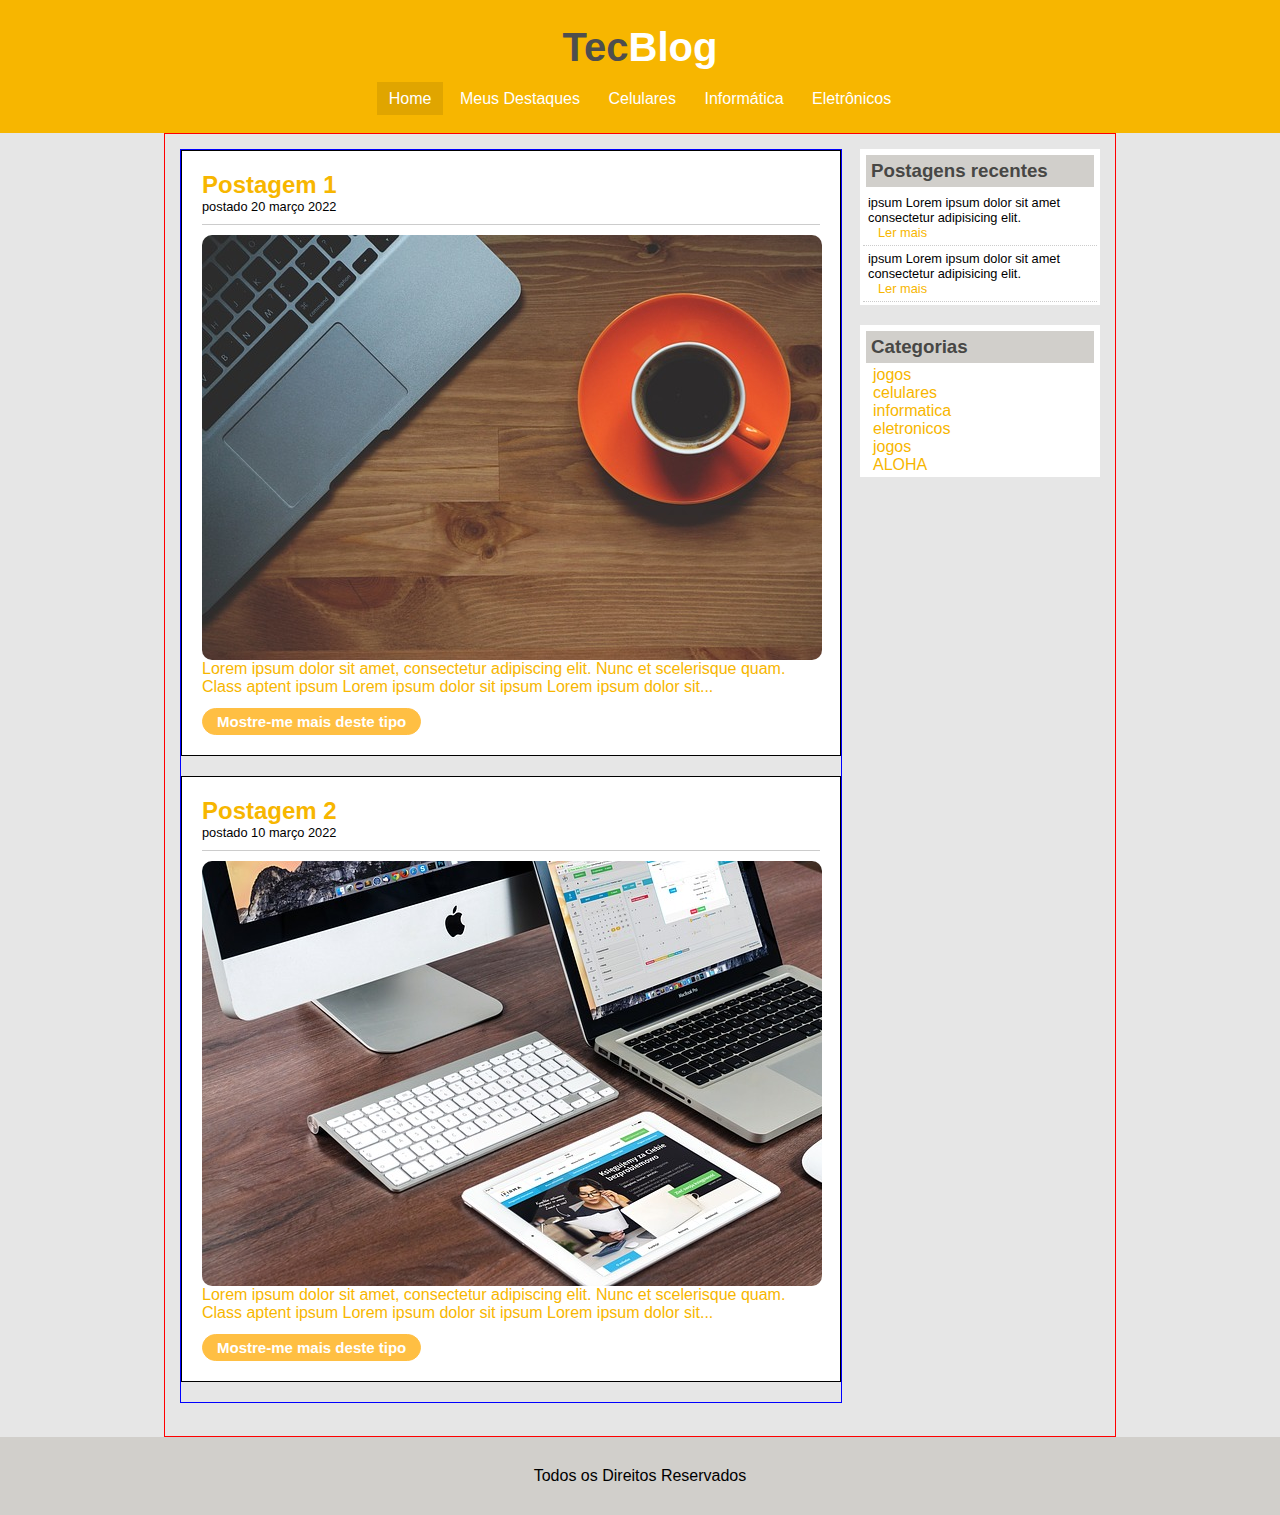
<file: TecBlog/index.html>
<!DOCTYPE html>
<html>

<head>

	<title>TecBlog - Seu blog de tecnlogia</title>
	<meta charset="utf-8">
	<link rel="stylesheet" type="text/css" href="estilos/estilo.css">
	<script src="./assets/mostrarPrerencias.js"></script>

</head>

<body class="home">

	<div id="areaCabeçalho">
		<!--Inicio cabeçalho-->

		<div id="areaLogo">
			<h1>Tec<span class="branco">Blog</span></h1>
		</div>

		<div id="areaNavBar"> <!--Inicio da area de navegação-->
			<a id="home" href="index.html">Home</a>
			<a id="meusDestaques" href="meusDestaques.html">Meus Destaques</a>
			<a id="celulares" href="celulares.html">Celulares</a>
			<a id="informatica" href="informatica.html">Informática</a>
			<a id="eletronicos" href="eletronicos.html">Eletrônicos</a>
		</div>

	</div>
	<!--Final do cabeçalho-->

	<div id="areaPrincipal">
		<!--Inicio area principal-->

		<div id="areaPostagens">
			<!--Começo da area de postagens-->

			<div class="Postagem">
				
				 <h2>Postagem 1</h2>
				<span class="dataPostagem">postado 20 março 2022</span>

				<a href="#" class="teste">
				
					<!--<img class="imagemPostagem" width="620px" src="assets/imagem2.jpg">-->
					<section class="img">
						<div class="overlay"></div>
					</section>
					<p>
						Lorem ipsum dolor sit amet, consectetur adipiscing elit. Nunc et scelerisque quam. Class aptent
						ipsum Lorem ipsum dolor sit ipsum Lorem ipsum dolor sit... 
					</p>
				</a> 
				<button class="botãoNotificação" href="#"><a id="botaoPreferencias">Mostre-me mais deste tipo</a></button>
			
				<!--Preferencias do usuario-->
				<script src="./assets/mostrarPrerencias.js"> </script>

			</div> <!--Fim postagem 1-->

			<div class="Postagem">
				<h2>Postagem 2</h2>
				<span class="dataPostagem">postado 10 março 2022</span>
				<!--HR-->
				<a href="#" class="teste">
				
					<!--<img class="imagemPostagem" width="620px" src="assets/imagem2.jpg">-->
					<section class="img2">
						<div class="overlay"></div>
					</section>
					<p>
						Lorem ipsum dolor sit amet, consectetur adipiscing elit. Nunc et scelerisque quam. Class aptent
						ipsum Lorem ipsum dolor sit ipsum Lorem ipsum dolor sit... 
					</p>
				</a> 
				<button type="submit" class="botãoNotificação" href="#"><a id="botaoPreferencias">Mostre-me mais deste tipo</a></button>
			</div> <!--Fim postagem 2-->


		</div>
		<!--Final da area de postagens-->


		<div id="menusLaterais">

			<div class="conteudoLateral">
				<!--Inicio menu lateral 01-->

				<h3>Postagens recentes</h3>

				<div class="postagemLateral">
					<p> ipsum Lorem ipsum dolor sit amet consectetur adipisicing elit.</p>
					<a href="#">Ler mais</a>
				</div>
				<!--HR-->
				<div class="postagemLateral">
					<p> ipsum Lorem ipsum dolor sit amet consectetur adipisicing elit.</p>
					<a href="#">Ler mais</a>
				</div>

			</div>
			<!--Final menu lateral 01-->

			<div class="conteudoLateral">
				<!--Inicio do menu lateral 02-->

				<h3>Categorias</h3>

				<a href="#">jogos</a><br>
				<a href="#">celulares</a><br>
				<a href="#">informatica</a><br>
				<a href="#">eletronicos</a><br>
				<a href="#">jogos</a><br>
				<a href="#"> ALOHA</a>

			</div>
			<!--Final do menu lateral 02-->

			<!--<p class="clear">Jurema</p>--> 

		</div>
		<!--Final dos menus laterais-->

		<p class="clear">oi</p>

	</div>
	<!--Final area principal-->

	<div id="rodaPe">
		<p>Todos os Direitos Reservados</p>
	</div>

</body>

</html>
</file>
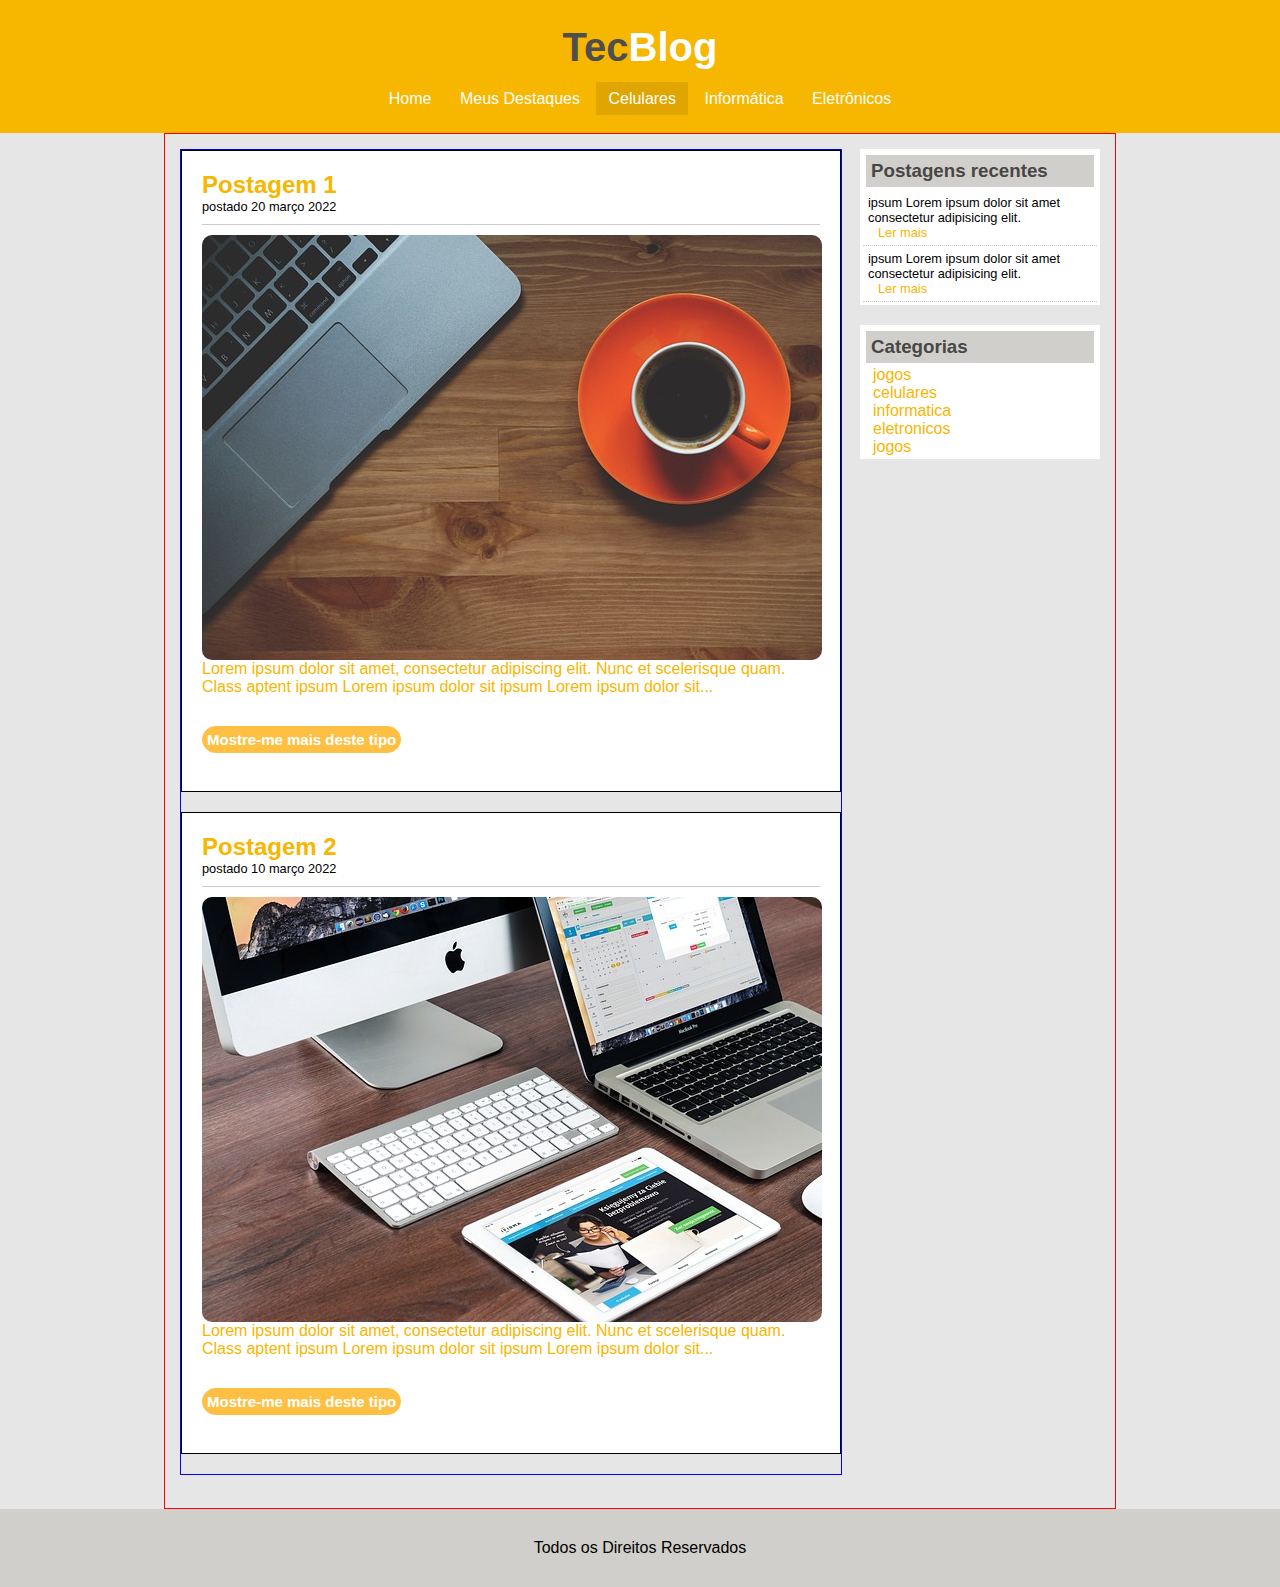
<file: TecBlog/celulares.html>
<!DOCTYPE html>
<html>

<head>

	<title>TecBlog - Celulares</title>
	<meta charset="utf-8">
	<link rel="stylesheet" type="text/css" href="estilos/estilo.css">
	<script src="./assets/mostrarPrerencias.js"></script>

</head>

<body class="celulares">

	<div id="areaCabeçalho">
		<!--Inicio cabeçalho-->

		<div id="areaLogo">
			<h1>Tec<span class="branco">Blog</span></h1>
		</div>

		<div id="areaNavBar">
			<a id="home" href="index.html">Home</a>
			<a id="meusDestaques" href="meusDestaques.html">Meus Destaques</a>
			<a id="celulares" href="celulares.html">Celulares</a>
			<a id="informatica" href="informatica.html">Informática</a>
			<a id="eletronicos" href="eletronicos.html">Eletrônicos</a>
		</div>

	</div>
	<!--Final do cabeçalho-->

	<div id="areaPrincipal">
		<!--Inicio area principal-->

		<div id="areaPostagens">
			<!--Começo da area de postagens-->

			<div class="Postagem">
				<h2>Postagem 1</h2>
				<span class="dataPostagem">postado 20 março 2022</span>
				<!--HR-->
				<a href="#" class="teste">
					
					<!--<img class="imagemPostagem" width="620px" src="assets/imagem2.jpg">-->
					<section class="img">
						<div class="overlay"></div>
					</section>
					<p>
						Lorem ipsum dolor sit amet, consectetur adipiscing elit. Nunc et scelerisque quam. Class aptent
						ipsum Lorem ipsum dolor sit ipsum Lorem ipsum dolor sit... 
					</p>
				</a> 
				<a><button class="botãoNotificação" href="#">Mostre-me mais deste tipo</button></a>
			</div> <!--Fim postagem 1-->

			<div class="Postagem">
				<h2>Postagem 2</h2>
				<span class="dataPostagem">postado 10 março 2022</span>
				<!--HR-->
				<a href="#" class="teste">
					
					<!--<img class="imagemPostagem" width="620px" src="assets/imagem2.jpg">-->
					<section class="img2">
						<div class="overlay"></div>
					</section>
					<p>
						Lorem ipsum dolor sit amet, consectetur adipiscing elit. Nunc et scelerisque quam. Class aptent
						ipsum Lorem ipsum dolor sit ipsum Lorem ipsum dolor sit... 
					</p>
				</a> 
				<a><button class="botãoNotificação" href="#">Mostre-me mais deste tipo</button></a>
			</div> <!--Fim postagem 2-->

		</div> 
		<!--Final da area de postagens-->

		<div id="menusLaterais">

			<div class="conteudoLateral">
				<!--Inicio menu lateral 01-->

				<h3>Postagens recentes</h3>

				<div class="postagemLateral">
					<p> ipsum Lorem ipsum dolor sit amet consectetur adipisicing elit.</p>
					<a href="#">Ler mais</a>
				</div>
				<!--HR-->
				<div class="postagemLateral">
					<p> ipsum Lorem ipsum dolor sit amet consectetur adipisicing elit.</p>
					<a href="#">Ler mais</a>
				</div>

			</div>
			<!--Final menu lateral 01-->

			<div class="conteudoLateral">
				<!--Inicio do menu lateral 02-->

				<h3>Categorias</h3>

				<a href="#">jogos</a><br>
				<a href="#">celulares</a><br>
				<a href="#">informatica</a><br>
				<a href="#">eletronicos</a><br>
				<a href="#">jogos</a><br>

			</div>
			<!--Final do menu lateral 02-->

		</div>
		<!--Final dos menus laterais-->

		<p class="clear">oi</p>

	</div>
	<!--Final area principal-->

	<div id="rodaPe">
		<p>Todos os Direitos Reservados</p>
	</div>


</body>

</html>
</file>
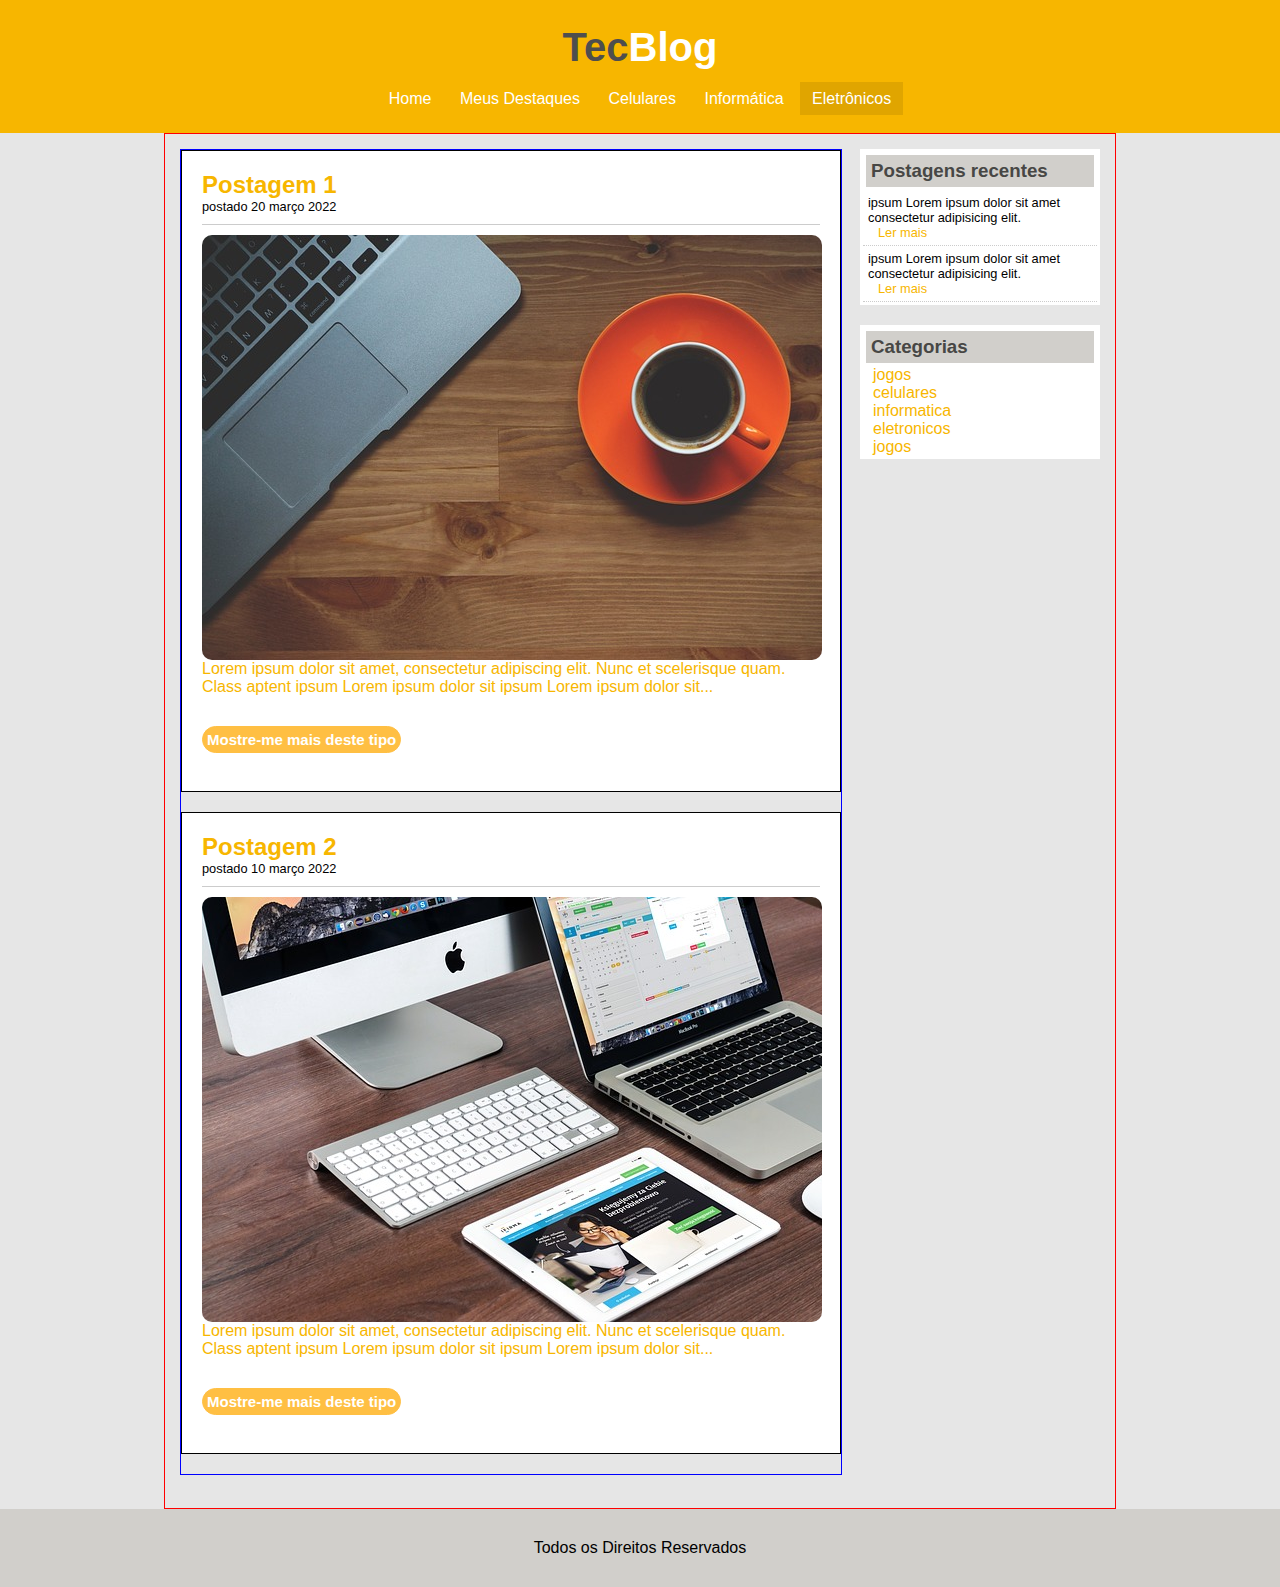
<file: TecBlog/eletronicos.html>
<!DOCTYPE html>
<html>

<head>

	<title>TecBlog - Eletronicos </title>
	<meta charset="utf-8">
	<link rel="stylesheet" type="text/css" href="estilos/estilo.css">
	<script src="./assets/mostrarPrerencias.js"></script>

</head>

<body class="eletronicos">

	<div id="areaCabeçalho">
		<!--Inicio cabeçalho-->

		<div id="areaLogo">
			<h1>Tec<span class="branco">Blog</span></h1>
		</div>

		<div id="areaNavBar">
			<a id="home" href="index.html">Home</a>
			<a id="meusDestaques" href="meusDestaques.html">Meus Destaques</a>
			<a id="celulares" href="celulares.html">Celulares</a>
			<a id="informatica" href="informatica.html">Informática</a>
			<a id="eletronicos" href="eletronicos.html">Eletrônicos</a>
		</div>

	</div>
	<!--Final do cabeçalho-->

	<div id="areaPrincipal">
		<!--Inicio area principal-->

		<div id="areaPostagens">
			<!--Começo da area de postagens-->

			<div class="Postagem">
				<h2>Postagem 1</h2>
				<span class="dataPostagem">postado 20 março 2022</span>
				<!--HR-->
				<a href="#" class="teste">
					
					<!--<img class="imagemPostagem" width="620px" src="assets/imagem2.jpg">-->
					<section class="img">
						<div class="overlay"></div>
					</section>
					<p>
						Lorem ipsum dolor sit amet, consectetur adipiscing elit. Nunc et scelerisque quam. Class aptent
						ipsum Lorem ipsum dolor sit ipsum Lorem ipsum dolor sit... 
					</p>
				</a> 
				<a><button class="botãoNotificação" href="#">Mostre-me mais deste tipo</button></a>
			</div> <!--Fim postagem 1-->

			<div class="Postagem">
				<h2>Postagem 2</h2>
				<span class="dataPostagem">postado 10 março 2022</span>
				<!--HR-->
				<a href="#" class="teste">
					
					<!--<img class="imagemPostagem" width="620px" src="assets/imagem2.jpg">-->
					<section class="img2">
						<div class="overlay"></div>
					</section>
					<p>
						Lorem ipsum dolor sit amet, consectetur adipiscing elit. Nunc et scelerisque quam. Class aptent
						ipsum Lorem ipsum dolor sit ipsum Lorem ipsum dolor sit... 
					</p>
				</a> 
				<a><button class="botãoNotificação" href="#">Mostre-me mais deste tipo</button></a>
			</div><!--Fim postagem 2-->

		</div>
		<!--Final da area de postagens-->

		<div id="menusLaterais">

			<div class="conteudoLateral">
				<!--Inicio menu lateral 01-->

				<h3>Postagens recentes</h3>

				<div class="postagemLateral">
					<p> ipsum Lorem ipsum dolor sit amet consectetur adipisicing elit.</p>
					<a href="#">Ler mais</a>
				</div>
				<!--HR-->
				<div class="postagemLateral">
					<p> ipsum Lorem ipsum dolor sit amet consectetur adipisicing elit.</p>
					<a href="#">Ler mais</a>
				</div>

			</div>
			<!--Final menu lateral 01-->

			<div class="conteudoLateral">
				<!--Inicio do menu lateral 02-->

				<h3>Categorias</h3>

				<a href="#">jogos</a><br>
				<a href="#">celulares</a><br>
				<a href="#">informatica</a><br>
				<a href="#">eletronicos</a><br>
				<a href="#">jogos</a><br>

			</div>
			<!--Final do menu lateral 02-->

		</div>
		<!--Final dos menus laterais-->

		<p class="clear">oi</p>

	</div>
	<!--Final area principal-->

	<div id="rodaPe">
		<p>Todos os Direitos Reservados</p>
	</div>


</body>

</html>
</file>
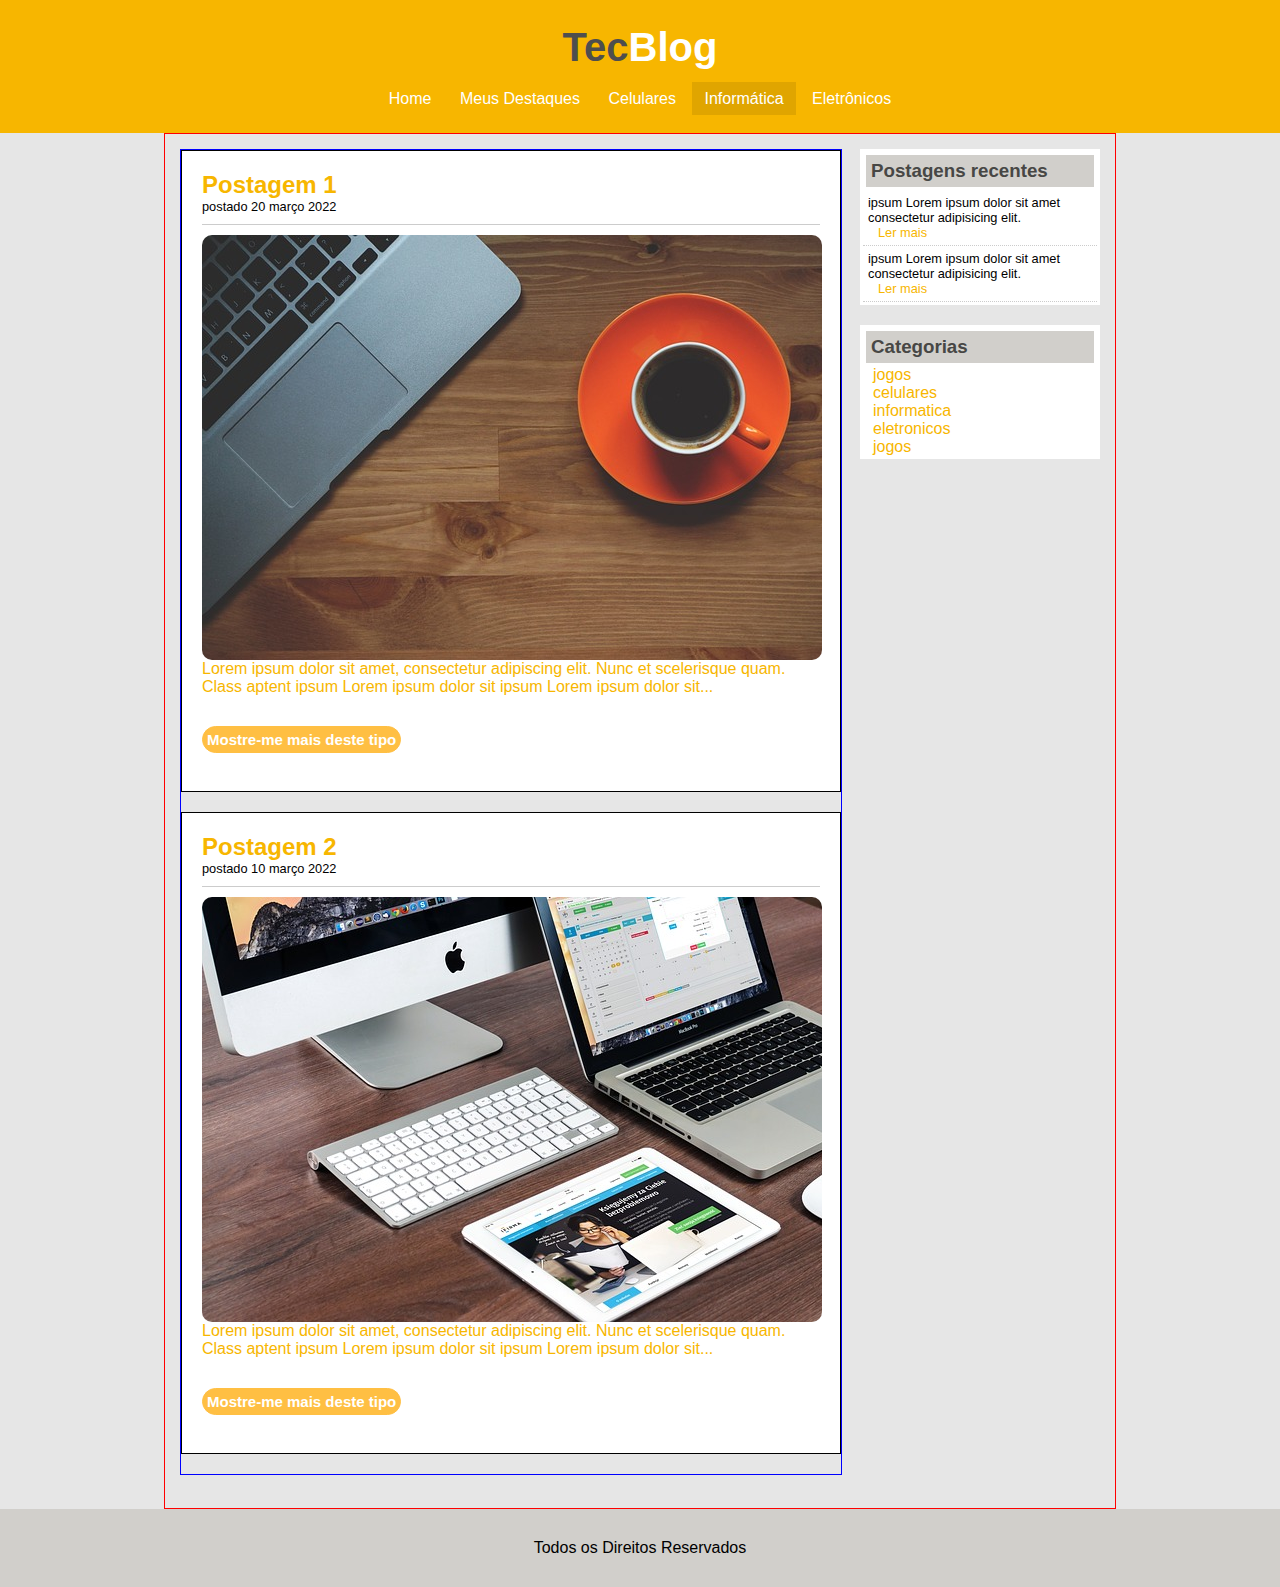
<file: TecBlog/informatica.html>
<!DOCTYPE html>
<html>

<head>

	<title>TecBlog - Informática </title>
	<meta charset="utf-8">
	<link rel="stylesheet" type="text/css" href="estilos/estilo.css">
	<script src="./assets/mostrarPrerencias.js"></script>

</head>

<body class="informatica">

	<div id="areaCabeçalho">
		<!--Inicio cabeçalho-->

		<div id="areaLogo">
			<h1>Tec<span class="branco">Blog</span></h1>
		</div>

		<div id="areaNavBar">
			<a id="home" href="index.html">Home</a>
			<a id="meusDestaques" href="meusDestaques.html">Meus Destaques</a>
			<a id="celulares" href="celulares.html">Celulares</a>
			<a id="informatica" href="informatica.html">Informática</a>
			<a id="eletronicos" href="eletronicos.html">Eletrônicos</a>
		</div>

	</div>
	<!--Final do cabeçalho-->

	<div id="areaPrincipal">
		<!--Inicio area principal-->

		<div id="areaPostagens">
			<!--Começo da area de postagens-->

			<div class="Postagem">
				<h2>Postagem 1</h2>
				<span class="dataPostagem">postado 20 março 2022</span>
				<!--HR-->
				<a href="#" class="teste">
					<!--<img class="imagemPostagem" width="620px" src="assets/imagem2.jpg">-->
					<section class="img">
						<div class="overlay"></div>
					</section>
					<p>
						Lorem ipsum dolor sit amet, consectetur adipiscing elit. Nunc et scelerisque quam. Class aptent
						ipsum Lorem ipsum dolor sit ipsum Lorem ipsum dolor sit... 
					</p>
				</a> 
				<a><button class="botãoNotificação" href="#">Mostre-me mais deste tipo</button></a>
			</div> <!--Fim postagem 1-->

			<div class="Postagem">
				<h2>Postagem 2</h2>
				<span class="dataPostagem">postado 10 março 2022</span>
				<!--HR-->
				<a href="#" class="teste">
				
					<!--<img class="imagemPostagem" width="620px" src="assets/imagem2.jpg">-->
					<section class="img2">
						<div class="overlay"></div>
					</section>
					<p>
						Lorem ipsum dolor sit amet, consectetur adipiscing elit. Nunc et scelerisque quam. Class aptent
						ipsum Lorem ipsum dolor sit ipsum Lorem ipsum dolor sit... 
					</p>
				</a> 
				<a><button class="botãoNotificação" href="#">Mostre-me mais deste tipo</button></a>
			</div> <!--Fim postagem 2-->

		</div>
		<!--Final da area de postagens-->

		<div id="menusLaterais">

			<div class="conteudoLateral">
				<!--Inicio menu lateral 01-->

				<h3>Postagens recentes</h3>

				<div class="postagemLateral">
					<p> ipsum Lorem ipsum dolor sit amet consectetur adipisicing elit.</p>
					<a href="#">Ler mais</a>
				</div>
				<!--HR-->
				<div class="postagemLateral">
					<p> ipsum Lorem ipsum dolor sit amet consectetur adipisicing elit.</p>
					<a href="#">Ler mais</a>
				</div>

			</div>
			<!--Final menu lateral 01-->

			<div class="conteudoLateral">
				<!--Inicio do menu lateral 02-->

				<h3>Categorias</h3>

				<a href="#">jogos</a><br>
				<a href="#">celulares</a><br>
				<a href="#">informatica</a><br>
				<a href="#">eletronicos</a><br>
				<a href="#">jogos</a><br>

			</div>
			<!--Final do menu lateral 02-->

		</div>
		<!--Final dos menus laterais-->

		<p class="clear">oi</p>

	</div>
	<!--Final area principal-->

	<div id="rodaPe">
		<p>Todos os Direitos Reservados</p>
	</div>

</body>

</html>
</file>
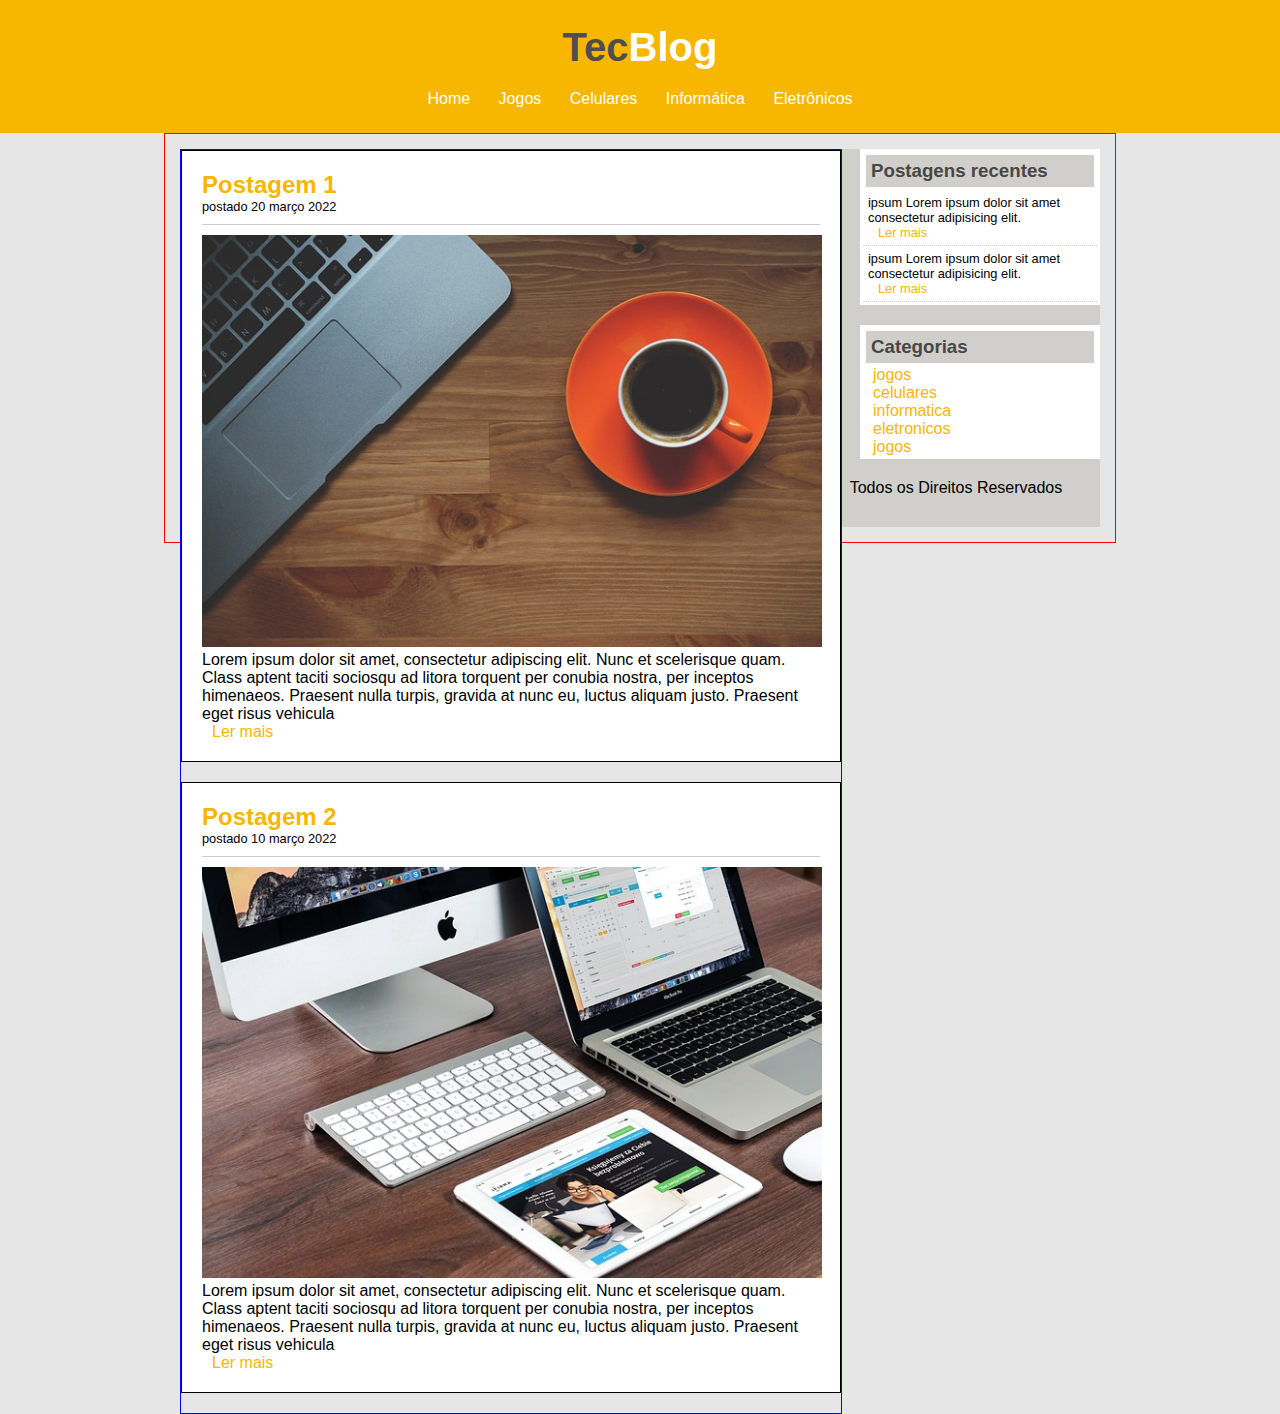
<file: TecBlog/jogos.html>
<!DOCTYPE html>
<html>

<head>

	<title>TecBlog - Jogos</title>
	<meta charset="utf-8">
	<link rel="stylesheet" type="text/css" href="estilos/estilo.css">

</head>

<body class="jogos">

	<div id="areaCabeçalho">
		<!--Inicio cabeçalho-->

		<div id="areaLogo">
			<h1>Tec<span class="branco">Blog</span></h1>
		</div>

		<div id="areaNavBar">
			<a id="home" href="index.html">Home</a>
			<a id="jogos" href="jogos.html">Jogos</a>
			<a id="celulares" href="celulares.html">Celulares</a>
			<a id="informatica" href="#">Informática</a>
			<a id="eletronicos" href="#">Eletrônicos</a>
		</div>

	</div>
	<!--Final do cabeçalho-->

	<div id="areaPrincipal">
		<!--Inicio area principal-->

		<div id="areaPostagens">
			<!--Começo da area de postagens-->

			<div class="Postagem">
				<h2>Postagem 1</h2>
				<span class="dataPostagem">postado 20 março 2022</span>
				<!--HR-->
				<img width="620px" src="assets/imagem1.jpg">
				<p>
					Lorem ipsum dolor sit amet, consectetur adipiscing elit. Nunc et scelerisque quam. Class aptent
					taciti sociosqu ad litora torquent per conubia nostra, per inceptos himenaeos. Praesent nulla
					turpis, gravida at nunc eu, luctus aliquam justo. Praesent eget risus vehicula
				</p>
				<a href="#">Ler mais</a>
			</div>

			<div class="Postagem">
				<h2>Postagem 2</h2>
				<span class="dataPostagem">postado 10 março 2022</span>
				<!--HR-->
				<img width="620px" src="assets/imagem2.jpg">
				<p>
					Lorem ipsum dolor sit amet, consectetur adipiscing elit. Nunc et scelerisque quam. Class aptent
					taciti sociosqu ad litora torquent per conubia nostra, per inceptos himenaeos. Praesent nulla
					turpis, gravida at nunc eu, luctus aliquam justo. Praesent eget risus vehicula
				</p>
				<a href="#">Ler mais</a>
			</div>

		</div>
		<!--Final da area de postagens-->

		<div id="menusLaterais">

			<div class="conteudoLateral">
				<!--Inicio menu lateral 01-->

				<h3>Postagens recentes</h3>

				<div class="postagemLateral">
					<p> ipsum Lorem ipsum dolor sit amet consectetur adipisicing elit.</p>
					<a href="#">Ler mais</a>
				</div>
				<!--HR-->
				<div class="postagemLateral">
					<p> ipsum Lorem ipsum dolor sit amet consectetur adipisicing elit.</p>
					<a href="#">Ler mais</a>
				</div>

			</div>
			<!--Final menu lateral 01-->

			<div class="conteudoLateral">
				<!--Inicio do menu lateral 02-->

				<h3>Categorias</h3>

				<a href="#">jogos</a><br>
				<a href="#">celulares</a><br>
				<a href="#">informatica</a><br>
				<a href="#">eletronicos</a><br>
				<a href="#">jogos</a><br>

			</div>
			<!--Final do menu lateral 02-->

		</div>
		<!--Final dos menus laterais-->

		<div id="rodaPe">
			<p>Todos os Direitos Reservados</p>
		</div>

	</div>
	<!--Final area principal-->


</body>

</html>
</file>
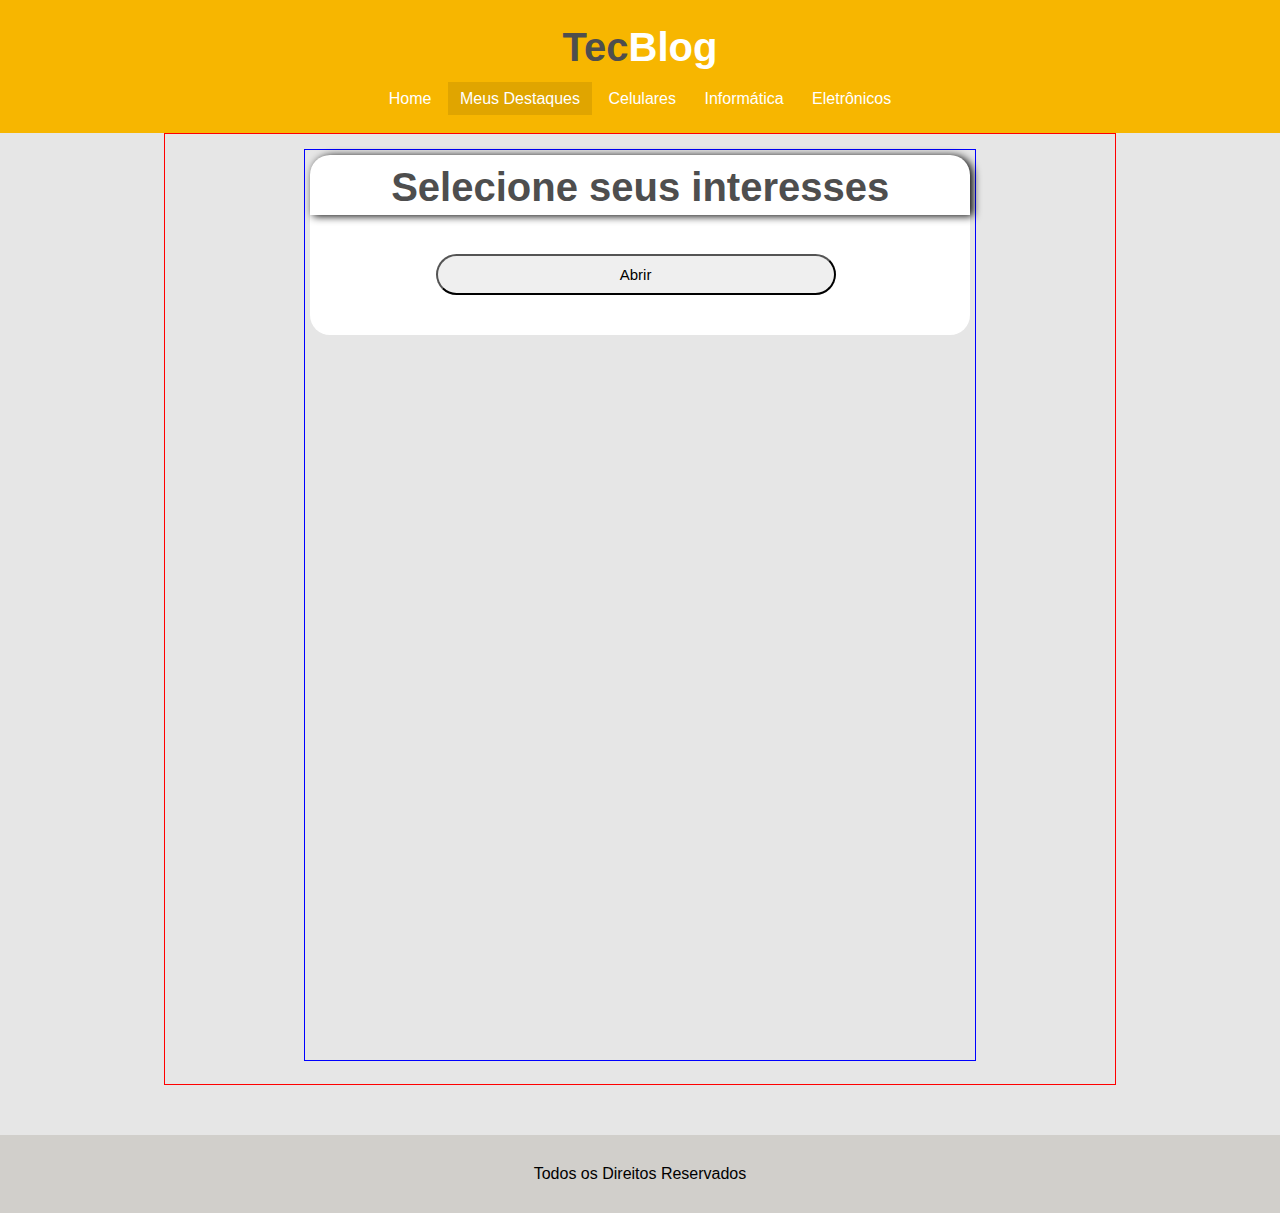
<file: TecBlog/meusDestaques.html>
<!DOCTYPE html>
<html>

<head>

	<title>TecBlog - Jogos</title>
	<meta charset="utf-8">
	<link rel="stylesheet" type="text/css" href="estilos/estilo.css">
	<link rel="stylesheet" type="text/css" href="estilos/estiloDestaques.css">

</head>

<body class="meusDestaques">

	<div id="areaCabeçalho">
		<!--Inicio cabeçalho-->

		<div id="areaLogo">
			<h1>Tec<span class="branco">Blog</span></h1>
		</div>

		<div id="areaNavBar">
			<a id="home" href="index.html">Home</a>
			<a id="meusDestaques" href="meusDestaques.html">Meus Destaques</a>
			<a id="celulares" href="celulares.html">Celulares</a>
			<a id="informatica" href="informatica.html">Informática</a>
			<a id="eletronicos" href="eletronicos.html">Eletrônicos</a>
		</div>

	</div>
	<!--Final do cabeçalho-->

	<div id="areaPrincipal2">
		<!--Inicio area principal-->

		<div id="areaPostagens2">
			<!--Começo da area de postagens-->

			<div id="conteudo"> <!--INICIO BLOCO CENTRAM DE POSTAGEM-->

				<div id="titleOpenModal"><h1 id="tituloSelec">Selecione seus interesses</h1></div>

				<div id="openModal">
					<button onclick="teste()" type="button" class="button">Abrir</button>
					<script src="assets/mostrarPrerencias.js"></script>
				</div>

			<!-- <div id="conteudo"> INICIO BLOCO CENTRAM DE POSTAGEM-->

				<!-- <div id="tituloQuadradoSelect"><h1 id="tituloSelec">Selecione seus interesses</h1></div> -->

				<!-- <div id="gradeEstrutura"> INICIO GRADE ESTRUTURA DE SELEÇÃO -->
					
					<!-- <div class="quadradoSelect">
						<div class="quadrado1">
							<div class="imag">
								<div class="overlay1"></div>
							</div>
							<p id="tema">Tecnologia</p>
						</div>
					</div>


					<div class="quadradoSelect">
						<div class="quadrado1">
							<div class="imag">
								<div class="overlay1"></div>
							</div>
							<p class="tema2">Jogos</p>
						</div>
					</div>


					<div class="quadradoSelect">
						<div class="quadrado1">
							<div class="imag">
								<div class="overlay1"></div>
							</div>
							<p class="tema3">Informatica</p>
						</div>
					</div>


					<div class="quadradoSelect">
						<div class="quadrado1">
							<div class="imag">
								<div class="overlay1"></div>
							</div>
							<p class="tema3">Criações</p>
						</div>
					</div>


					<div class="quadradoSelect">
						<div class="quadrado1">
							<div class="imag">
								<div class="overlay1"></div>
							</div>
							<p class="tema3">Futuro</p>
						</div>
					</div>a


					<div class="quadradoSelect">
						<div class="quadrado1">
							<div class="imag">
								<div class="overlay1"></div>
							</div>
							<p class="tema3">Acessibilidade</p>
						</div>
					</div>


					<div class="quadradoSelect">
						<div class="quadrado1">
							<div class="imag">
								<div class="overlay1"></div>
							</div>
							<p class="tema3">E-Esportes</p>
						</div>
					</div>

					<div class="quadradoSelect">
						<div class="quadrado1">
							<div class="imag">
								<div class="overlay1"></div>
							</div>
							<p class="tema3">Cursos</p>
						</div>
					</div>

					<div class="quadradoSelect">
						<div class="quadrado1">
							<div class="imag">
								<div class="overlay1"></div>
							</div>
							<p class="tema3">Novidades</p>
						</div>
					</div> -->

				

				<!-- </div> FINAL GRADE ESTRUTURA DE SELEÇÃO -->


				<!-- <div id="rodapeSelect">
					<button onclick="teste()" type="button" class="button">Confirmar</button>
					<script src="assets/mostrarPrerencias.js"></script>
				</div> -->


			</div> <!--FINAL BLOCO CENTRAM DE POSTAGEM-->



		</div>
		<!--Final da area de postagens-->


		<p class="clear">oi</p>

	</div>
	<!--Final area principal-->


	<div id="rodaPe">
		<p>Todos os Direitos Reservados</p>
	</div>

</body>

</html>
</file>
<file: TecBlog/estilos/estilo.css>
/*Limpar formatações padrão*/
* {
    margin: 0;
    padding: 0;
    margin: 0;

    /*box-sizing: border-box;*/ 
}

body {
    font-size: 1em;
    font-family: "Trebuchet MS", Helvetica, sans-serif;
    background: #e6e6e6;
}

/*
**** Layout ****
*/
#areaCabeçalho {
    background-color: #f7b600;
    padding: 15px;
    text-align: center;
}

#areaLogo,
#areaNavBar {
    padding: 10px;
    cursor: pointer;
}

/************* AREA DE POSTAGENS *************/

#areaPrincipal {
    width: 920px;
    padding: 15px;
    margin: 0 auto;
    border: 1px solid red;
}

#areaPostagens {
    width: 660px;
    /*padding: 20px;*/
    float: left;
    /*position: relative;*/
    border: blue 1px solid;
}

.Postagem {
    background-color: #FFF;
    margin-bottom: 20px;
    padding: 20px;
    border: 1px black solid;
}

.teste {
    padding: 0;
}

.teste:visited {
    color: black;
}

.teste:hover {
    color: #247fa3;
    padding:0;
    text-decoration: none;
}

#botaoPreferencias{
}

#botaoPreferencias:hover{
    background-color: #247fa3;
    padding: 0;
    border-radius: 20px;
    text-decoration: none;
    padding: 4px;
    border: 1px solid #247fa3;
    display: block;
}

.botãoNotificação{
    display: block;
    text-decoration: none;
    font-size: 15px;
    font-weight: bold;    

    margin-top: 12px;
    padding: 4px;


    border-radius: 20px;
    color: white;
    background-color: #FFBF43;
    border: 1px solid #FFBF43 ;
    cursor: pointer;
    
}


section.img {
    width: 620px;
    height: 425px;
    position: relative;
    position: center;
    

    background-image: url(../assets/imagem1.jpg);
    background-size: cover;
    background-repeat: no-repeat;

    border-radius: 10px;

}



section.img2 {
    width: 620px;
    height: 425px;
    position: relative;
    position: center;

    background-image: url(../assets/imagem2.jpg);
    background-size: cover;
    background-repeat: no-repeat;

    border-radius: 10px;
}


.overlay {
    position: absolute;
    top: 0;
    left: 0;
    
    width: 100%;
    height: 100%;
    border-radius: 10px;


    background-color: black;
    opacity: 0;

}

.overlay:hover{
    opacity: 0.3;
}

/*.imagemPostagem {
    border-radius: 14px;
}*/




/******** LATERAL **********/

#menusLaterais {
    width: 240px;
    float: right;
}

.conteudoLateral {
    background-color: #FFF;
    padding: 3px;
    margin-bottom: 20px;
}

.postagemLateral {
    font-size: 0.8em;
    padding: 5px;
    border-bottom: 1px dotted #CCC;
}

/******** LATERAL **********/

.clear {
    clear: left;
    opacity: 0;
}


#rodaPe {
    width: auto;
    padding: 30px;
    background-color: #D1CFCB;
    text-align: center;

}

/*
**** Formatação do menu ****
*/

a {
    text-decoration: none;
    padding: 10px;
}

#areaCabeçalho a:link, #areaCabeçalho a:visited {
    color: white;
    padding: 8px 12px;
}

#areaCabeçalho a:hover {
    background-color: #FFF;
    color: #f7b600;
    text-decoration: none;
}

 a:link,  a:visited {
    color: #f7b600;
}

a:hover {
    text-decoration: underline;
}


body.home #areaNavBar a#home,
body.meusDestaques #areaNavBar a#meusDestaques,
body.celulares #areaNavBar a#celulares,
body.informatica #areaNavBar a#informatica,
body.eletronicos #areaNavBar a#eletronicos{
    color:#FFF;
    background-color: #E0A500;
    cursor: text;
}

/*
**** Formatações em geral ****
*/

h1 {
    color: #4e4e4e;
    font-size: 2.5em;
}

h2 {
    color: #f7b600;
}

h3 {
    color: #474745;
    background-color: #D1CFCB;
    padding: 5px;
    margin: 3px;
}


.branco {
    color: white;
}

.dataPostagem {
    font-size: 0.8em;
    border-bottom: 1px solid #CCC;
    padding-bottom: 10px;
    margin-bottom: 10px;
    display: block;
}
</file>
<file: TecBlog/estilos/estiloDestaques.css>
/*  =======================================================================================
                                    LAYOUT AJUSTE
    ======================================================================================*/


    #areaPrincipal2 {
        width: 920px;
        padding: 15px;
        margin: 0 auto;
        border: 1px solid red;
        margin-bottom: 50px;
    
        height: 920px;
    }

    #areaPostagens2 {
        width: 660px;
        height: 900px;

        float: left;
        padding: 5px;
    
        margin-left: 13.5%;
        border: blue 1px solid;
    }

    #conteudo {
        background-color: #FFF;
        /* border: 1px black solid;  */
        
        height: auto;
        border-radius: 20px;
       
        clear: left;
 
    }


        #titleOpenModal{
            width: 100%;
            height: 40px;
            
            padding: 10px 0px; 
            text-align: center;
            
            /* border: 1px solid green; */
            border-top: 20px;
            border-top-left-radius: 20px;
            border-top-right-radius: 20px;
            box-shadow: 3px 1px 9px 0px black;
        }

    
        #openModal{
            width: 100%; 
            height: 120px;

            background-color: ;

        }

         /*JS*/
        #tituloQuadradoSelect{
            width: 100%;
            height: 40px;
            
            padding: 10px 0px; 
            text-align: center;
            
            /* border: 1px solid green; */
            border-top: 20px;
        }

        
         /*JS*/
         #gradeEstrutura {

            overflow: auto;
            height: 300px;

            padding: 10px 0px;
            padding-left: 28px;


        }

        /*JS*/
        #rodapeSelect {
            width: 100%; 
            height: 200px;

            border-bottom-left-radius: 20px;
            border-bottom-right-radius: 20px;

            box-shadow: 3px 1px 9px 0px black;

        }

         /*JS*/
        .quadrado1 {
            width: 180px;
            height: 150px;
    
            cursor: pointer;
            /* background-image: url('../assets/imagem1.jpg'); */
            
            
        }

/*  =======================================================================================
                                    CONTEUDO
    ======================================================================================*/

    .quadradoSelect {
        width: 180px;
        height: 150px;
        padding:;
        border-radius: 10px;
        
        margin: 8px; 
        /* border-collapse: collapse; */
        /* margin-top: 10px; */
        
        border: 1px solid red;
        display: block;
        float: left;
        

    }


    .button {
        width: 400px;
        padding: 10px;
        
        border-radius: 30px;
        margin: 39px 0px 0px 19%;
        cursor: pointer;

        text-align: center;
        font-size: 15px;
    }



    .quadrado1 p {
        color: #FFF;
        text-align: left;
        padding: 5px;
        font-size: 25px;
       
        position: relative;
        bottom: 40px;
    }


    div.imag {
        width: 180px;
        height: 150px;

        position: relative;
        /* position: center;  */

        background-image: url('../assets/imagem1.jpg');
        background-size: cover;
        background-repeat: no-repeat;

        border-radius: 10px;
        
    }

    .overlay1 {
        position: absolute;
        top: 0;
        left: 0;

        width: 100%;
        height: 100%;

        border-radius: 10px;
        background-color: black;
        opacity: 0.3;
    }

    .imagens {
        width: 180px;
        height: 150px;
    }
</file>
